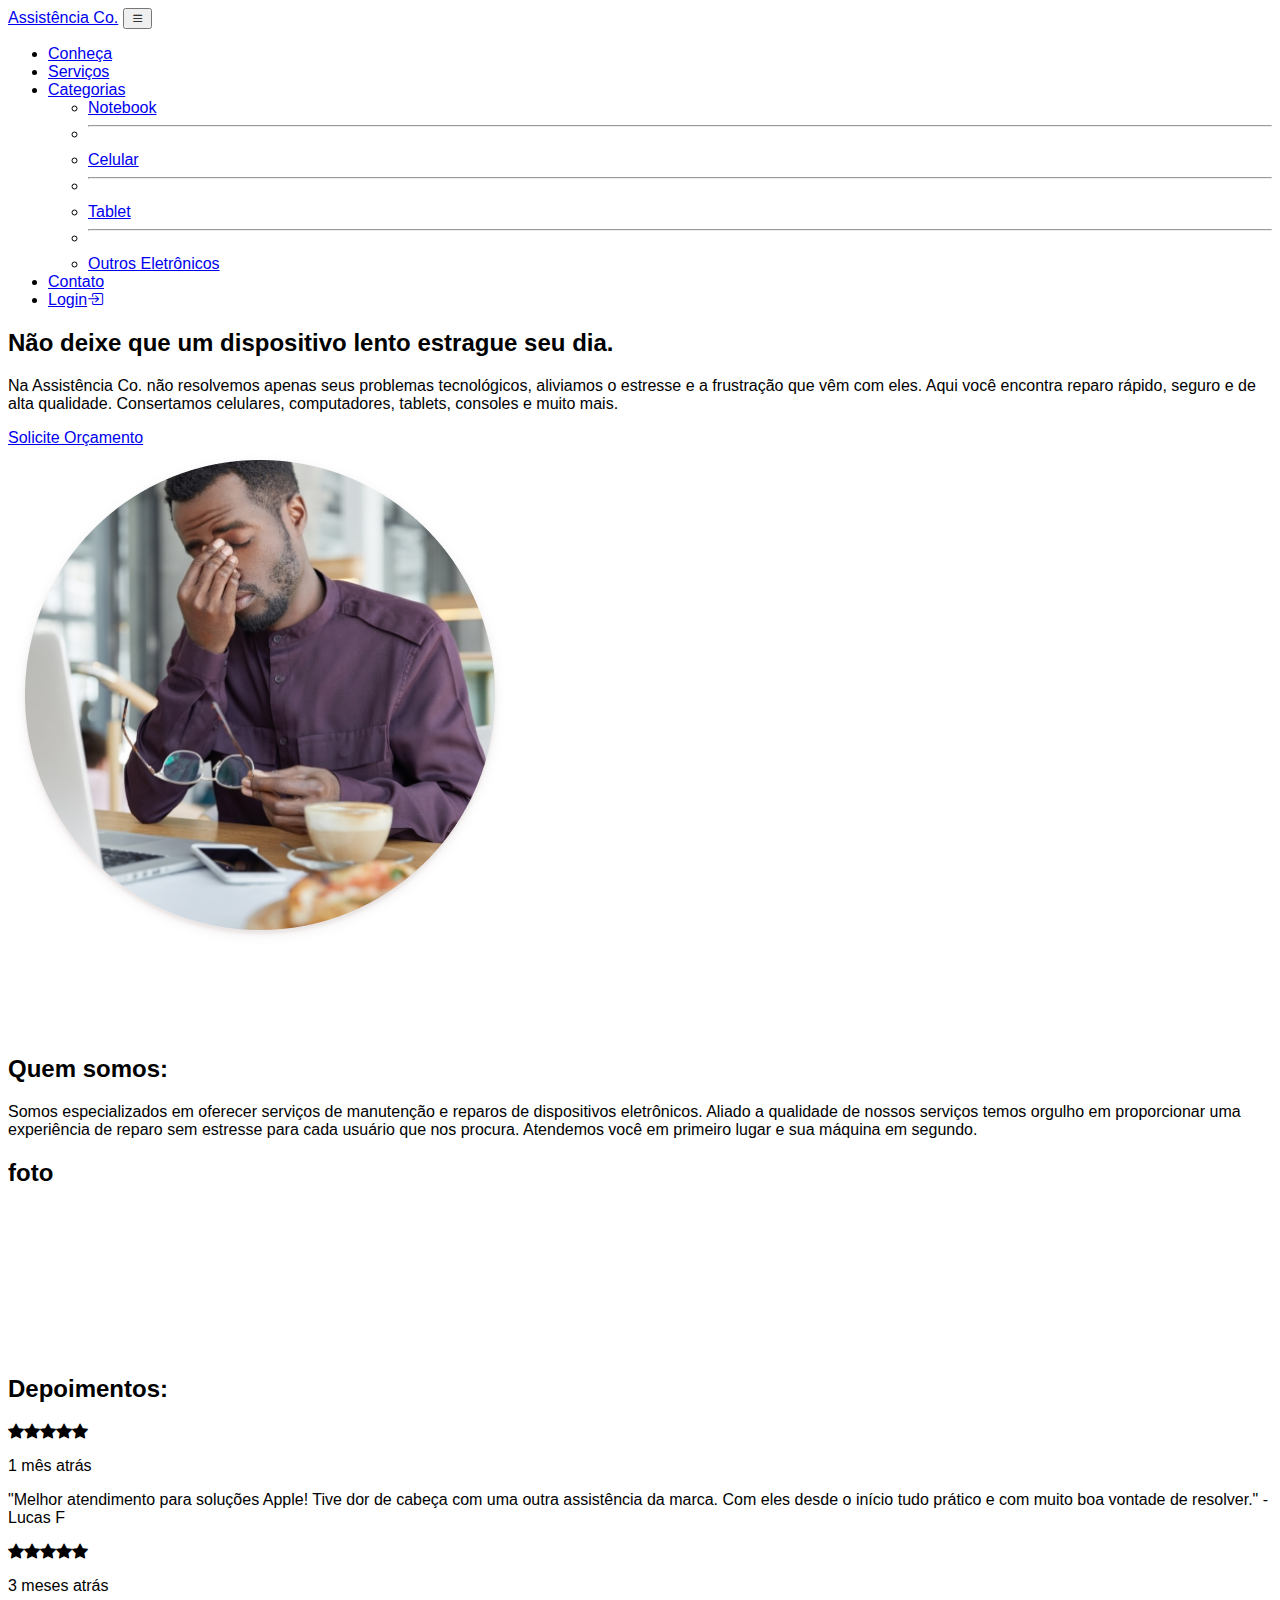
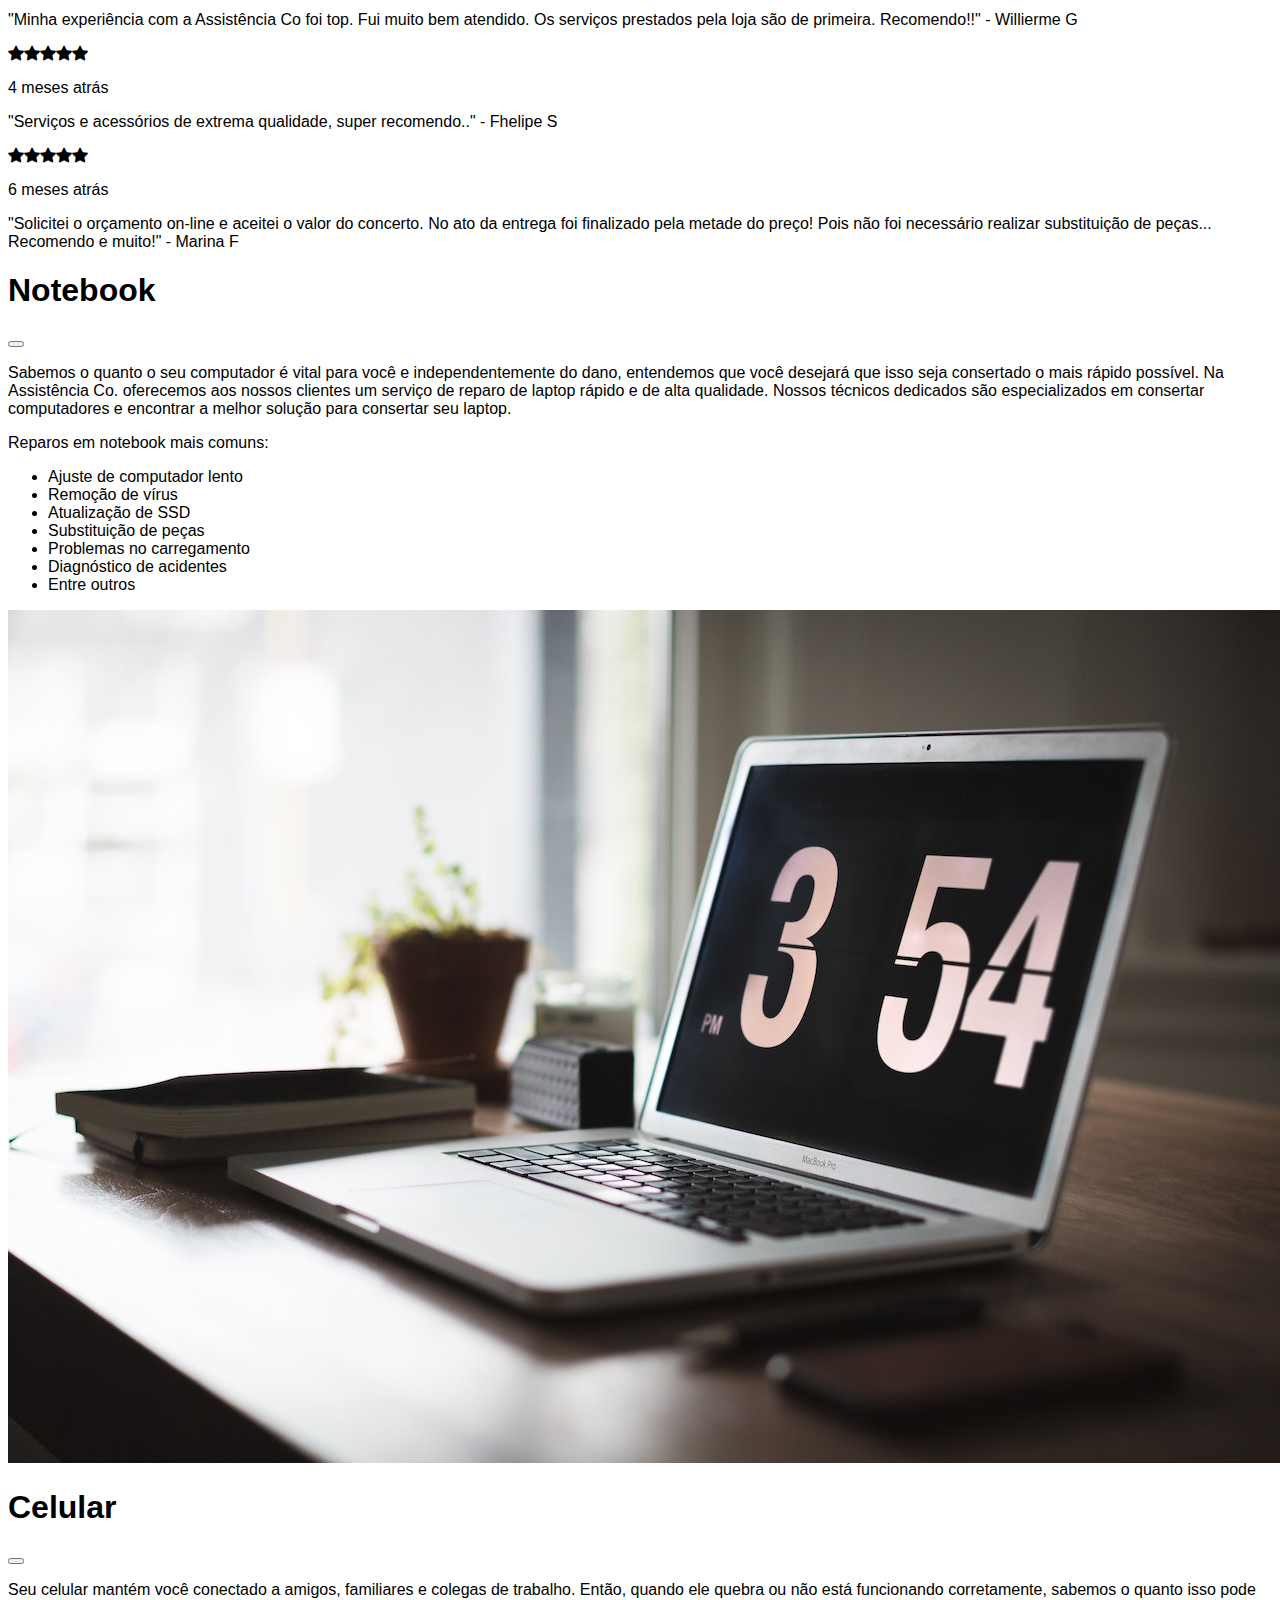
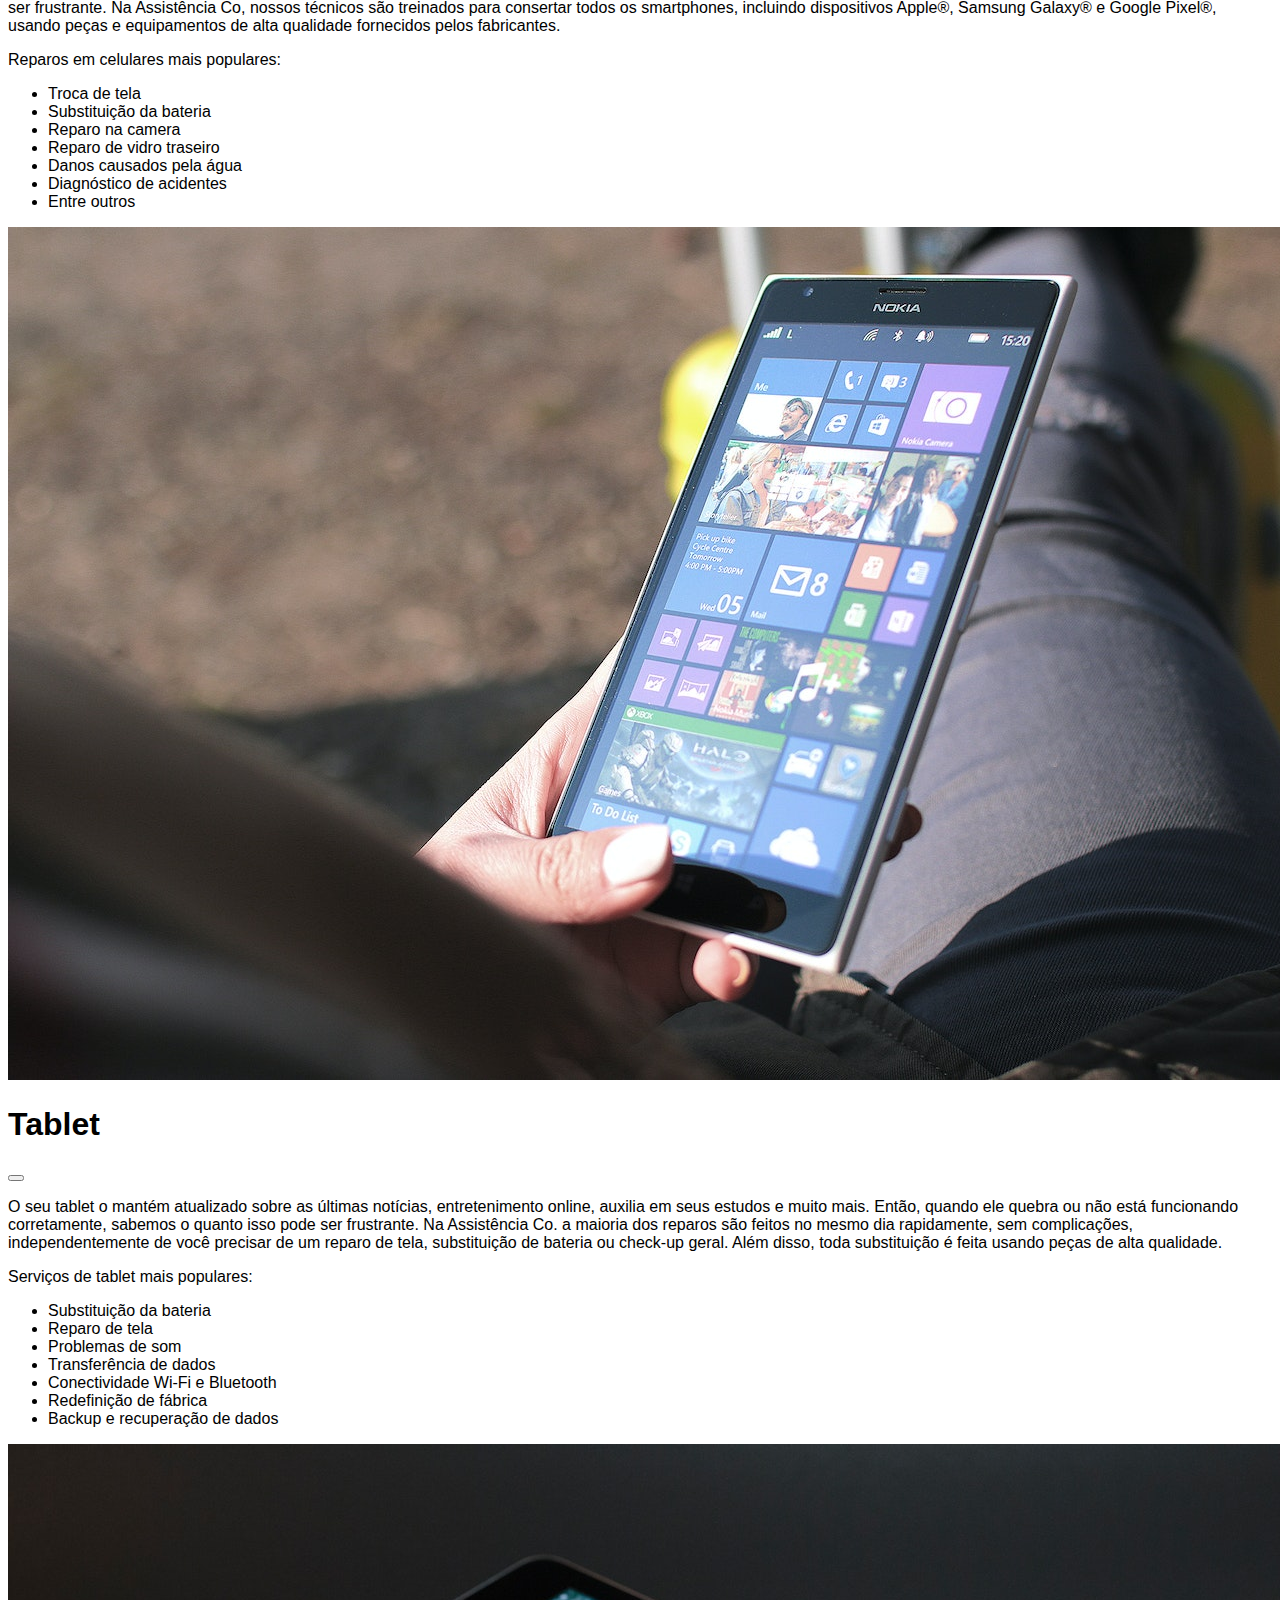
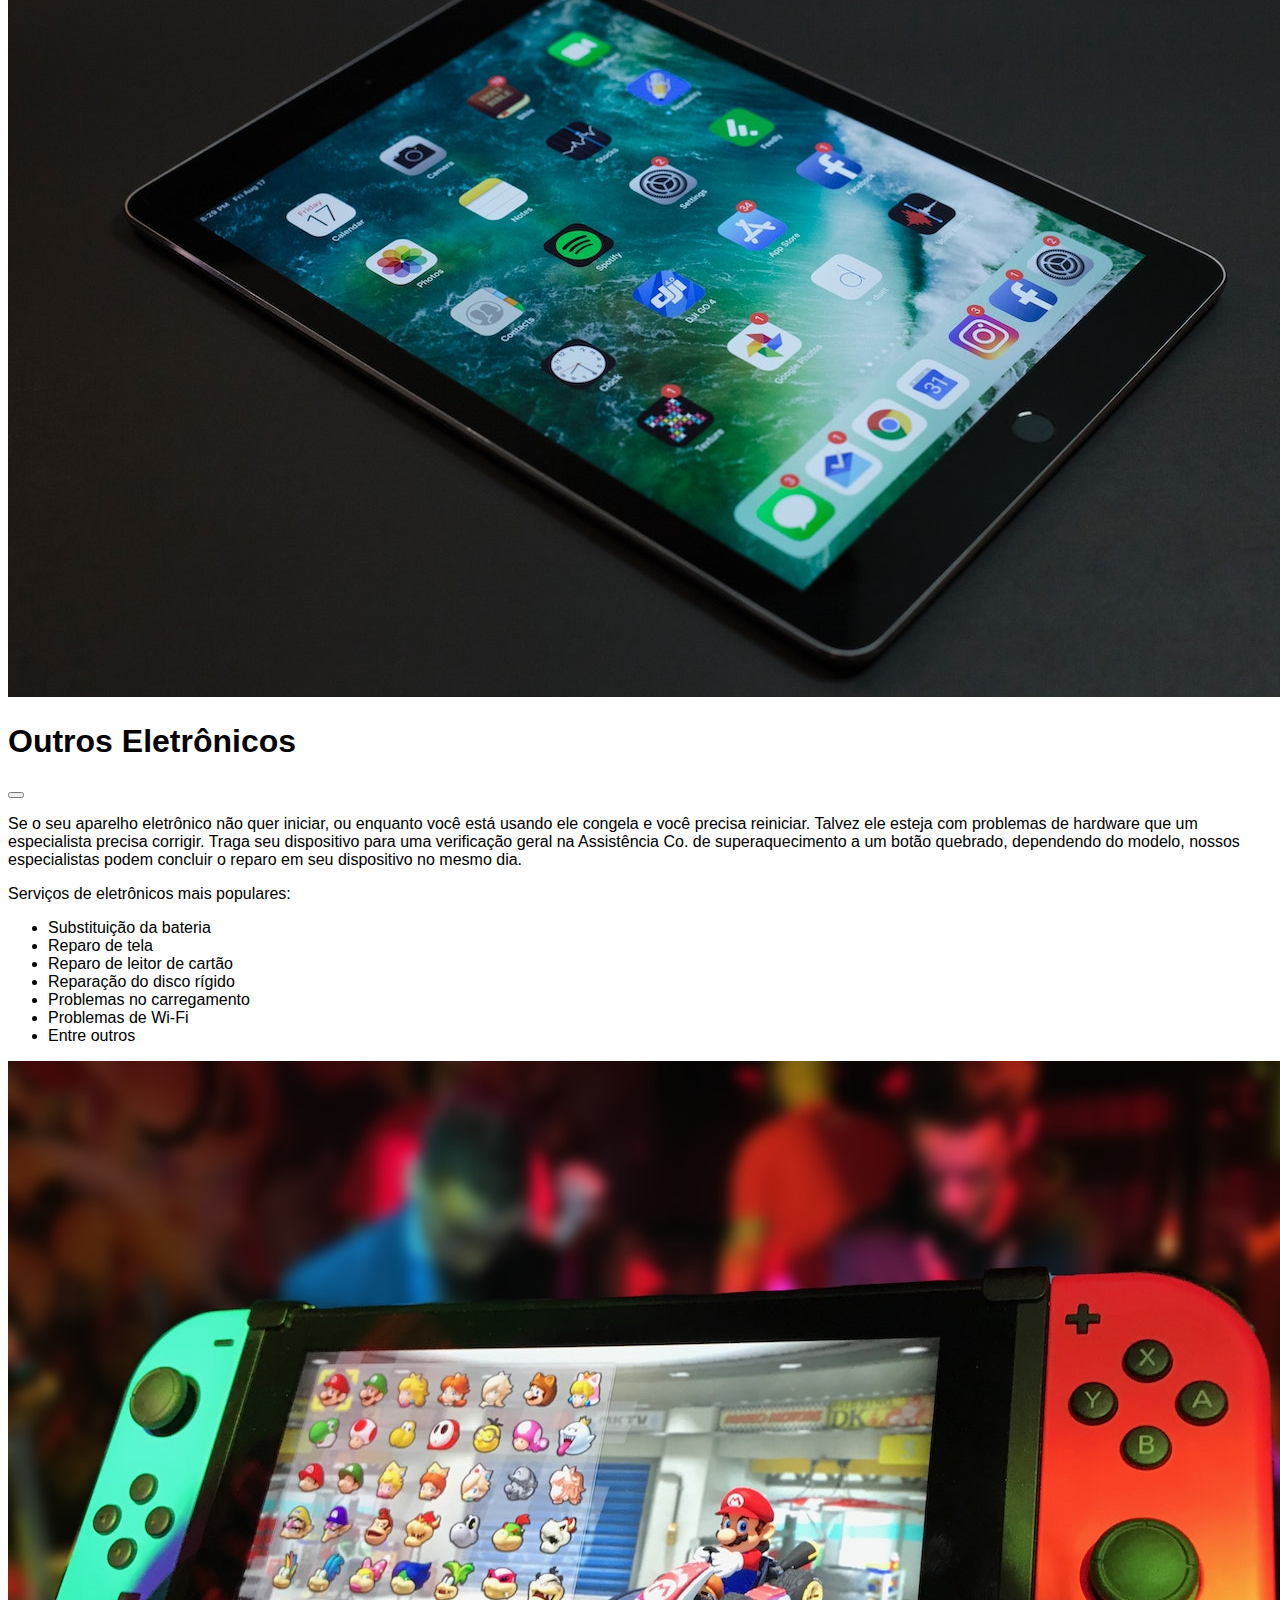
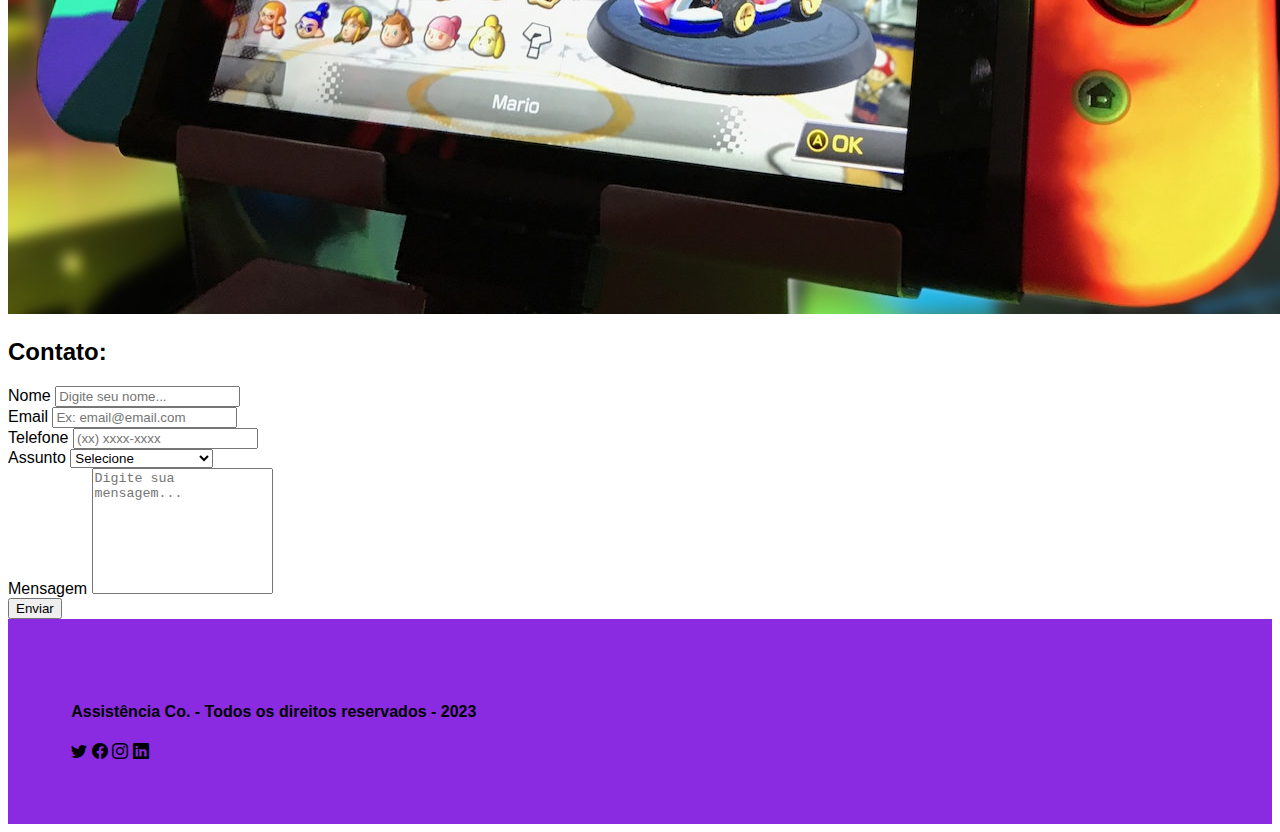
<file: index.html>
<!doctype html>
<html lang="pt-BR">

<head>
  <meta charset="utf-8">
  <meta name="viewport" content="width=device-width, initial-scale=1">
  <link rel="shortcut icon" href="./images/motherboard 2.svg" type="ferramentas">
  <title>Home - Assistência Co.</title>
  <link href="https://cdn.jsdelivr.net/npm/bootstrap@5.3.1/dist/css/bootstrap.min.css" rel="stylesheet"
    integrity="sha384-4bw+/aepP/YC94hEpVNVgiZdgIC5+VKNBQNGCHeKRQN+PtmoHDEXuppvnDJzQIu9" crossorigin="anonymous">
  <link rel="stylesheet" href="https://cdn.jsdelivr.net/npm/bootstrap-icons@1.10.5/font/bootstrap-icons.css">
  <link rel="stylesheet" href="style.css">
</head>

<body class="bg-light">

  <nav class="navbar navbar-expand-lg my-3">
    <div class="container">
      <a class="navbar-brand name-store" href="#/index.html"> Assistência Co.</a>
      <button class="navbar-toggler" type="button" data-bs-toggle="collapse" data-bs-target="#navbarSupportedContent"
        aria-controls="navbarSupportedContent" aria-expanded="false" aria-label="Toggle navigation">
        <i class="bi bi-list icon-menu"></i>
      </button>
      <div class="collapse navbar-collapse" id="navbarSupportedContent">
        <ul class="navbar-nav ms-auto mb-2 mb-lg-0">
          <li class="nav-item">
            <a class="nav-link active" aria-current="page" href="#conheca">Conheça</a>
          </li>
          <li class="nav-item">
            <a class="nav-link" href="#servicos">Serviços</a>
          </li>
          <li class="nav-item dropdown">
            <a class="nav-link dropdown-toggle" href="#" role="button" data-bs-toggle="dropdown" aria-expanded="false">
              Categorias
            </a>
            <ul class="dropdown-menu">
              <li><a class="dropdown-item" href="#" data-bs-toggle="modal" data-bs-target="#notebooksModal">Notebook</a>
              </li>
              <li>
                <hr class="dropdown-divider">
              </li>
              <li><a class="dropdown-item" href="#" data-bs-toggle="modal" data-bs-target="#celularesModal">Celular</a>
              </li>
              <li>
                <hr class="dropdown-divider">
              </li>
              <li><a class="dropdown-item" href="#" data-bs-toggle="modal" data-bs-target="#tabletsModal">Tablet</a>
              </li>
              <li>
                <hr class="dropdown-divider">
              </li>
              <li><a class="dropdown-item" href="#" data-bs-toggle="modal" data-bs-target="#eletronicosModal">Outros
                  Eletrônicos</a></li>
            </ul>
          </li>
          <li class="nav-item">
            <a href="#contato" class="nav-link">Contato</a>
          </li>
          <li class="nav-item">
            <a href="./login.html" class="nav-link">Login<i class="bi bi-box-arrow-in-right icon-login"></i></a>
          </li>
        </ul>
      </div>
    </div>
  </nav>


  <header class="container header">
    <section class="row d-flex justify-content-center my-2 align-items-center">
      <div class="col-md-6 my-3">

        <h2 class="display-6 my-4">Não deixe que um dispositivo lento estrague seu dia.</h2>
        <p class="lead"> Na Assistência Co. não resolvemos apenas seus problemas tecnológicos, aliviamos o estresse e a
          frustração que vêm com eles. Aqui você encontra reparo rápido, seguro e de alta qualidade. Consertamos
          celulares, computadores, tablets, consoles e muito mais.</p>

        <a href="#" class="btn my-2 btn-primary">Solicite Orçamento</a>
      </div>
      <div class="col-12 col-sm-12 col-md-6 d-flex justify-content-center">
        <img src="./images/Mask group2.png" class="rounded-circle img-fluid"
          alt="Imagem de homem estressado na frente do computador">
        <!-- <img src="./images/horizantal-phone.png" class="img-fluid phone" alt="Imagem de um celular quebrado"> -->
      </div>
    </section>
  </header>

  <!-- <h2 class="mt-5" id="servicos">Serviços:</h2>
    <article class="row">
      <section class="col-md-6 col-lg-3 my-2">
        <div class="card">
          <img src="./images/celulares.jpg" alt="Celular">
          <div class="card-body">
            <h5 class="card-title">Celulares</h5>
          </div>
        </div>
      </section>

      <section class="col-md-6 col-lg-3 my-2">
        <div class="card">
          <img src="./images/notebook.jpg" alt="Notebook">
          <div class="card-body">
            <h5 class="card-title">Computadores</h5>

          </div>
        </div>
      </section>

      <section class="col-md-6 col-lg-3 my-2">
        <div class="card">
          <img src="./images/tablets.jpg" alt="Tablet">
          <div class="card-body">
            <h5 class="card-title">Tablets</h5>
          </div>
        </div>
      </section>

      <section class="col-md-6 col-lg-3 my-2">
        <div class="card">
          <img src="./images/videogame.jpg" alt="Videogame">
          <div class="card-body">
            <h5 class="card-title">Outros Eletrônicos</h5>
          </div>
        </div>
      </section>

    </article> -->



  <!-- <section> VAI EXISTIR
  <p>Reparamos dispositivos e ajudamos nosso planeta!
    Assistência Co recicla e repara milhões de dispositivos todos os anos, ajudando a reduzir unma quantidade impressionante de resíduos eletrônicos nocivos que acabam em aterros sanitários poluindo o solo. Com a gente seu dispositivo dura mais e o planeta se beneficia.</p>
</section> -->


  <div class="marca bg-dark-subtle">
    <section class="container">
      <h2 id="conheca"></h2>

      <section class="row d-flex justify-content-center my-2 align-items-center">
        <div class="col-md-6 my-3">
          <h2 class="mt-5">Quem somos:</h2>

          <!-- <P>Acreditamos que a tecnologia deve ser um facilitador da sua vida pessoal e profissional. Por isso, erros, travamentos e lentidão não devem ser considerados normais. 
          </p> -->
          <p>
            Somos especializados em oferecer serviços de manutenção e reparos de dispositivos eletrônicos. Aliado a
            qualidade de nossos serviços temos orgulho em proporcionar uma experiência de reparo sem estresse para cada
            usuário que nos procura. Atendemos você em primeiro lugar e sua máquina em segundo.
          </p>

          <!-- Nosso ambiente seguro, peças de qualidade em garantia e equipamentos de reparo de nível profissional oferecem uma garantia incomparável de privacidade e qualidade em nosso serviço de reparo de dispositivos durante a noite no local.

            Para nós, você sempre vem em primeiro lugar. Suas necessidades e desejos são uma prioridade no The Fix e faremos o que for preciso para tornar suas solicitações uma realidade. Nossos experientes membros da equipe estarão sempre lá para você sempre que você precisar! -->
        </div>


        <div class="col-12 col-sm-12 col-md-6 d-flex justify-content-center">
          <h2>foto</h2>

        </div>
      </section>

    </section>
  </div>







  <main class="container">

    <h2 class="mt-5" id="depoimento">Depoimentos:</h2>
    <article class="row">
      <section class="col-md-6 col-lg-3 my-2">
        <i class="bi bi-star-fill text-warning"></i><i class="bi bi-star-fill text-warning"></i><i
          class="bi bi-star-fill text-warning"></i><i class="bi bi-star-fill text-warning"></i><i
          class="bi bi-star-fill text-warning"></i>
        <p>1 mês atrás</p>
        <p>"Melhor atendimento para soluções Apple! Tive dor de cabeça com uma outra assistência da marca. Com eles
          desde o início tudo prático e com muito boa vontade de resolver."
          - Lucas F</p>
      </section>
      <section class="col-md-6 col-lg-3 my-2">
        <i class="bi bi-star-fill text-warning"></i><i class="bi bi-star-fill text-warning"></i><i
          class="bi bi-star-fill text-warning"></i><i class="bi bi-star-fill text-warning"></i><i
          class="bi bi-star-fill text-warning"></i>
        <p>3 meses atrás</p>
        <p>"Minha experiência com a Assistência Co foi top. Fui muito bem atendido. Os serviços prestados pela loja
          são de primeira. Recomendo!!"
          - Willierme G</p>
      </section>
      <section class="col-md-6 col-lg-3 my-2">
        <i class="bi bi-star-fill text-warning"></i><i class="bi bi-star-fill text-warning"></i><i
          class="bi bi-star-fill text-warning"></i><i class="bi bi-star-fill text-warning"></i><i
          class="bi bi-star-fill text-warning"></i>
        <p>4 meses atrás</p>
        <p>"Serviços e acessórios de extrema qualidade, super recomendo.."
          - Fhelipe S</p>
      </section>
      <section class="col-md-6 col-lg-3 my-2">
        <i class="bi bi-star-fill text-warning"></i><i class="bi bi-star-fill text-warning"></i><i
          class="bi bi-star-fill text-warning"></i><i class="bi bi-star-fill text-warning"></i><i
          class="bi bi-star-fill text-warning"></i>
        <p>6 meses atrás</p>
        <p>"Solicitei o orçamento on-line e aceitei o valor do concerto. No ato da entrega foi finalizado pela
          metade do preço! Pois não foi necessário realizar substituição de peças... Recomendo e muito!"
          - Marina F</p>
      </section>
    </article>




    <!-- Modal -->
    <section class="modal fade" id="notebooksModal" tabindex="-1" aria-labelledby="exampleModalLabel"
      aria-hidden="true">
      <div class="modal-dialog modal-lg modal-dialog-centered">
        <div class="modal-content">
          <div class="modal-header">
            <h1 class="modal-title fs-3" id="ModalLabel-1">Notebook</h1>
            <button type="button" class="btn-close" data-bs-dismiss="modal" aria-label="Close"></button>
          </div>
          <div class="modal-body row">
            <article class="col-12">
              <p class="mb-3">Sabemos o quanto o seu computador é vital para você e independentemente do dano,
                entendemos que você desejará que isso seja consertado o mais rápido possível. Na Assistência Co.
                oferecemos aos
                nossos clientes um serviço de reparo de laptop rápido e de alta qualidade. Nossos técnicos dedicados são
                especializados em consertar computadores e encontrar a melhor solução para consertar seu laptop.</p>

            </article>
            <article class="col-6">
              <p>Reparos em notebook mais comuns: 
                 <ul>
                  <li>Ajuste de computador lento</li>
                  <li>Remoção de vírus</li>
                  <li>Atualização de SSD</li>
                  <li>Substituição de peças</li>
                  <li>Problemas no carregamento</li>
                  <li>Diagnóstico de acidentes</li>
                  <li>Entre outros</li>
                 </ul>
            </article>

            <!-- <p>Oferecemos uma variedade de reparos: 
              incluindo ajuste de um computador lento,
              remoção de vírus,
              atualização de SSD, substituição de tela, substituição de bateria, substituição de teclado,
              substituição
              de touchpad, problemas de carregamento, diagnóstico de líquidos e dados.</p> -->
            <img src="./images/notebook.jpg" alt="Placa mãe" class="img-fluid w-50">
          </div>
        </div>
      </div>
    </section>
    <!-- Modal -->
    <section class="modal fade" id="celularesModal" tabindex="-1" aria-labelledby="ModalLabel-2" aria-hidden="true">
      <div class="modal-dialog modal-lg modal-dialog-centered">
        <div class="modal-content">
          <div class="modal-header">
            <h1 class="modal-title fs-3" id="ModalLabel">Celular</h1>
            <button type="button" class="btn-close" data-bs-dismiss="modal" aria-label="Close"></button>
          </div>
          <div class="modal-body row">
            <article class="col-12">
              <p class="mb-3">Seu celular mantém você conectado a amigos, familiares e colegas de trabalho. Então, quando ele quebra ou não está funcionando corretamente, sabemos o quanto isso pode ser frustrante. Na Assistência Co, nossos técnicos são treinados para consertar todos os smartphones, incluindo dispositivos Apple®, Samsung Galaxy® e Google Pixel®, usando peças e equipamentos de alta qualidade fornecidos pelos fabricantes.</p>

            </article>
            <article class="col-6">
              <p>Reparos em celulares mais populares:  
                 <ul>
                  <li>Troca de tela</li>
                  <li>Substituição da bateria</li>
                  <li>Reparo na camera</li>
                  <li>Reparo de vidro traseiro</li>
                  <li>Danos causados pela água</li>
                  <li>Diagnóstico de acidentes</li>
                  <li>Entre outros</li>
                 </ul>
            </article>
            <img src="./images/celulares.jpg" alt="celular" class="img-fluid w-50">
          </div>
        </div>
      </div>
    </section>
    <!-- Modal -->
    <section class="modal fade" id="tabletsModal" tabindex="-1" aria-labelledby="ModalLabel-3" aria-hidden="true">
      <div class="modal-dialog modal-lg modal-dialog-centered">
        <div class="modal-content">
          <div class="modal-header">
            <h1 class="modal-title fs-3" id="ModalLabel-3">Tablet</h1>
            <button type="button" class="btn-close" data-bs-dismiss="modal" aria-label="Close"></button>
          </div>
          <div class="modal-body row">
            <article class="col-12">
              <p class="mb-3">O seu tablet o mantém atualizado sobre as últimas notícias, entretenimento online, auxilia em seus estudos e muito mais. Então, quando ele quebra ou não está funcionando corretamente, sabemos o quanto isso pode ser frustrante.
                Na Assistência Co. a maioria dos reparos são feitos no mesmo dia rapidamente, sem complicações, independentemente de você precisar de um reparo de tela, substituição de bateria ou check-up geral. Além disso, toda substituição é feita usando peças de alta qualidade.</p>

            </article>
            <article class="col-6">
              <p>Serviços de tablet mais populares: 
                 <ul>
                  <li>Substituição da bateria</li>
                  <li>Reparo de tela</li>
                  <li>Problemas de som</li>
                  <li>Transferência de dados</li>
                  <li>Conectividade Wi-Fi e Bluetooth</li>
                  <li>Redefinição de fábrica</li>
                  <li>Backup e recuperação de dados</li>
                 </ul>
            </article>

            <img src="./images/tablets.jpg" alt="Tablet" class="img-fluid w-50">
          </div>
        </div>
      </div>
    </section>
    <!-- Modal -->
    <section class="modal fade" id="eletronicosModal" tabindex="-1" aria-labelledby="ModalLabel-4" aria-hidden="true">
      <div class="modal-dialog modal-lg modal-dialog-centered">
        <div class="modal-content">
          <div class="modal-header">
            <h1 class="modal-title fs-3" id="exampleModalLabel">Outros Eletrônicos</h1>
            <button type="button" class="btn-close" data-bs-dismiss="modal" aria-label="Close"></button>
          </div>
          <div class="modal-body row">
            <article class="col-12">
              <p class="mb-3">
                Se o seu aparelho eletrônico não quer iniciar, ou enquanto você está usando ele congela e você precisa reiniciar. Talvez ele esteja com problemas de hardware que um especialista precisa corrigir.
                Traga seu dispositivo para uma verificação geral na Assistência Co. de superaquecimento a um botão quebrado, dependendo do modelo, nossos especialistas podem concluir o reparo em seu dispositivo no mesmo dia.
                </p>

            </article>
            <article class="col-6">
              <p>Serviços de eletrônicos mais populares:  
                 <ul>
                  <li>Substituição da bateria</li>
                  <li>Reparo de tela</li>
                  <li>Reparo de leitor de cartão</li>
                  <li>Reparação do disco rígido</li>
                  <li>Problemas no carregamento</li>
                  <li>Problemas de Wi-Fi</li>
                  <li>Entre outros</li>
                 </ul>
            </article>
            <img src="./images/videogame.jpg" alt="videogame" class="img-fluid w-50">
          </div>
        </div>
      </div>
    </section>

    <h2 class="mt-5" id="contato">Contato:</h2>



    <form id="dadosContato" name="dadosContato" action="" method="get">
      <div class="row">
        <div class="col-md-6 col-lg-3 my-2">
          <label for="nome" class="form-label">Nome</label>
          <input type="text" class="form-control" id="nome" name="nome" placeholder="Digite seu nome..." minlength="10"
            maxlength="50" required>
        </div>
        <div class="col-md-6 col-lg-3 my-2">
          <label for="email" class="form-label">Email</label>
          <input type="email" class="form-control" name="email" id="email" name="email"
            placeholder="Ex: email@email.com" maxlength="50 required">
        </div>
        <div class="col-md-6 col-lg-3 my-2">
          <label for="telefone" class="form-label">Telefone</label>
          <input type="tel" class="form-control" name="telefone" id="telefone" name="telefone"
            placeholder="(xx) xxxx-xxxx" maxlength="50" required>
        </div>

        <div class="col-md-6 col-lg-3 my-2">
          <label for="assunto" class="form-label">Assunto</label>
          <select name="assunto" id="assunto" class="form-select" required>
            <option value="0" disabled selected>Selecione</option>
            <option value="1">Fazer uma pergunta</option>
            <option value="2">Fazer um elogio</option>
            <option value="3">Reclamação</option>
            <option value="4">Outros</option>
          </select>
        </div>

      </div>
      <div class="col-12 my-2">
        <label for="mensagem" class="form-label">Mensagem</label>
        <textarea name="mensagem" id="mensagem" class="form-control" placeholder="Digite sua mensagem..."
          maxlength="500" required></textarea>
      </div>
      <div class="col-12 my-3 d-flex justify-content-end">
        <button type="submit" class="btn btn-primary">Enviar</button>
      </div>


      </div>

    </form>
  </main>




  <footer class="footer-size bg-primary text-light text-center">
    <h4>Assistência Co. - Todos os direitos reservados - 2023</h4>
    <div>
      <i class="bi bi-twitter fs-3 ms-3"></i>
      <i class="bi bi-facebook fs-3 ms-3"></i>
      <i class="bi bi-instagram fs-3 ms-3"></i>
      <i class="bi bi-linkedin fs-3 ms-3"></i>
    </div>
  </footer>






  <script src="https://cdn.jsdelivr.net/npm/bootstrap@5.3.1/dist/js/bootstrap.bundle.min.js"
    integrity="sha384-HwwvtgBNo3bZJJLYd8oVXjrBZt8cqVSpeBNS5n7C8IVInixGAoxmnlMuBnhbgrkm" crossorigin="anonymous">
    </script>
</body>

</html>
</file>
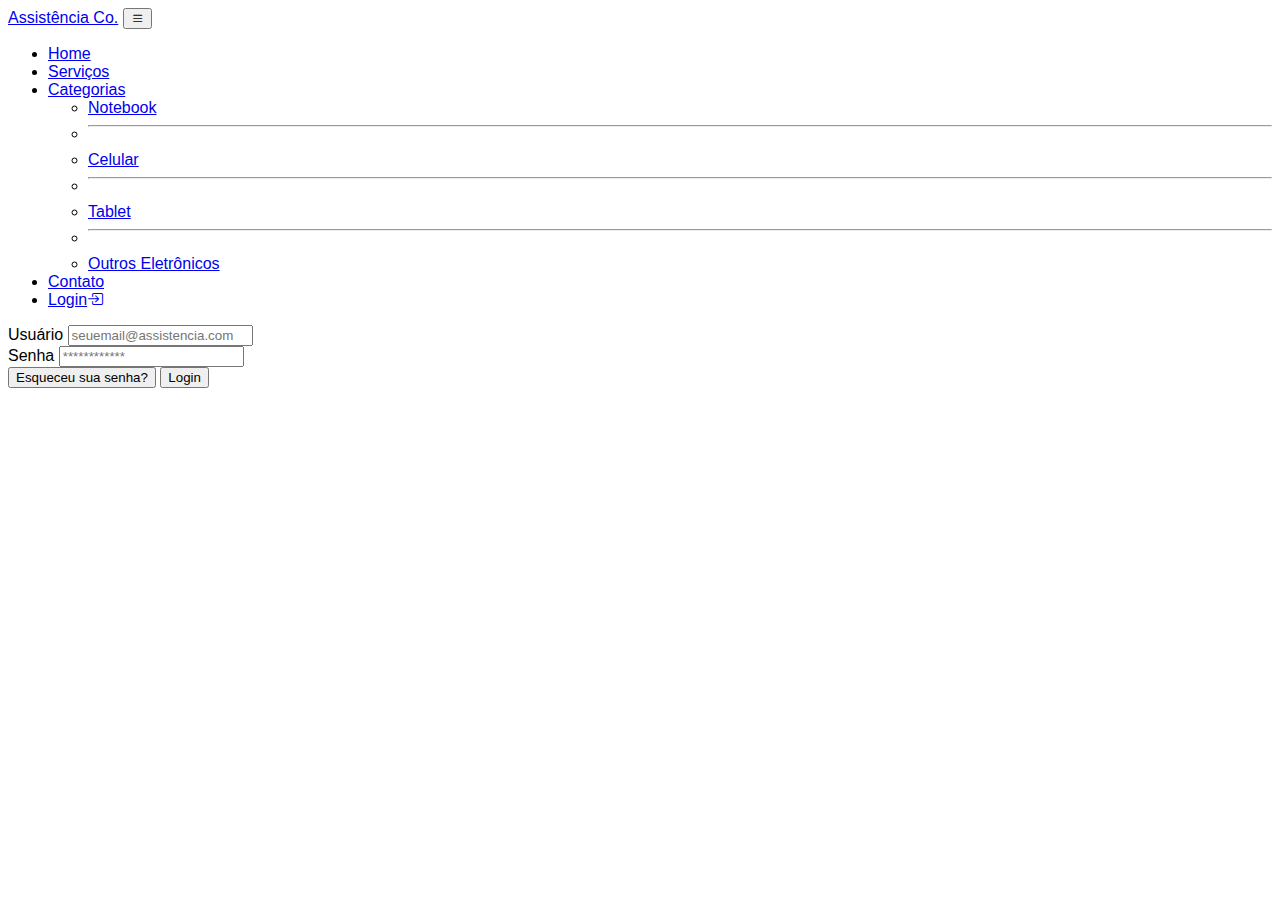
<file: login.html>
<!doctype html>
<html lang="pt-BR">

 <head>
  <meta charset="utf-8">
  <meta name="viewport" content="width=device-width, initial-scale=1">
  <link rel="shortcut icon" href="./images/motherboard 2.svg" type="ferramentas">
  <title>Login - Assistência Co.</title>
  <link href="https://cdn.jsdelivr.net/npm/bootstrap@5.3.1/dist/css/bootstrap.min.css" rel="stylesheet"
    integrity="sha384-4bw+/aepP/YC94hEpVNVgiZdgIC5+VKNBQNGCHeKRQN+PtmoHDEXuppvnDJzQIu9" crossorigin="anonymous">
  <link rel="stylesheet" href="https://cdn.jsdelivr.net/npm/bootstrap-icons@1.10.5/font/bootstrap-icons.css">
  <link rel="stylesheet" href="style.css">
</head>

<body class="bg-light">

  <header class="bg-primary p-1 text-light">
  
    <nav class="navbar navbar-expand-lg my-3">
      <div class="container">
        <a class="navbar-brand text-light" href="#/index.html"> Assistência Co.</a>
  
        <button class="navbar-toggler" type="button" data-bs-toggle="collapse" data-bs-target="#navbarSupportedContent"
          aria-controls="navbarSupportedContent" aria-expanded="false" aria-label="Toggle navigation">
          <i class="bi bi-list icon-menu"></i>
        </button>
        <div class="collapse navbar-collapse" id="navbarSupportedContent">
          <ul class="navbar-nav ms-auto mb-2 mb-lg-0">
            <li class="nav-item">
              <a class="nav-link active text-light" aria-current="page" href="./index.html">Home</a>
            </li>
            <li class="nav-item">
              <a class="nav-link text-light" href="#servicos">Serviços</a>
            </li>
            <li class="nav-item dropdown">
              <a class="nav-link text-light dropdown-toggle" href="#" role="button" data-bs-toggle="dropdown" aria-expanded="false">
                Categorias
              </a>
              <ul class="dropdown-menu">
                <li><a class="dropdown-item" href="#" data-bs-toggle="modal" data-bs-target="#notebooksModal">Notebook</a>
                </li>
                <li>
                  <hr class="dropdown-divider">
                </li>
                <li><a class="dropdown-item" href="#" data-bs-toggle="modal" data-bs-target="#celularesModal">Celular</a>
                </li>
                <li>
                  <hr class="dropdown-divider">
                </li>
                <li><a class="dropdown-item" href="#" data-bs-toggle="modal" data-bs-target="#tabletsModal">Tablet</a>
                </li>
                <li>
                  <hr class="dropdown-divider">
                </li>
                <li><a class="dropdown-item" href="#" data-bs-toggle="modal" data-bs-target="#eletronicosModal">Outros
                    Eletrônicos</a></li>
              </ul>
            </li>
            <li class="nav-item">
              <a href="#contato" class="nav-link text-light">Contato</a>
            </li>
            <li class="nav-item">
              <a href="./login.html" class="nav-link text-light disabled" >Login<i class="bi bi-box-arrow-in-right icon-login"></i></a>
            </li>
          </ul>
        </div>
      </div>
    </nav>
  </header>

 <!-- conteudo da página -->
 <main class="container mt-5">



  <!-- campos do login -->
  <section class="w-25 m-auto">
    <div class="row">
      <form action="admin.html" method="post" id="admin" name="admin">
        <div class="col-12 my-3">
          <label for="user" class="form-label text-primary">Usuário</label>
          <input type="text" class="form-control" id="user" placeholder="seuemail@assistencia.com" required>
          <div class="col-12 my-3">
            <label for="password" class="form-label text-primary">Senha</label>
              <input type="password" class="form-control" id="password" placeholder="************" required>
          </div>
            
          <div class="col-12 my-3 d-flex justify-content-end">
            <button type="submit" name="esqueceu-senha" class="btn btn-link esqueceu-senha pe-3">Esqueceu sua senha?</button>
            <input type="submit" name="login" value="Login" class="btn btn-primary">
          </div>

        </div>
      </form>
    </div>
  </section>

</main>

  <script src="https://cdn.jsdelivr.net/npm/bootstrap@5.3.1/dist/js/bootstrap.bundle.min.js"
    integrity="sha384-HwwvtgBNo3bZJJLYd8oVXjrBZt8cqVSpeBNS5n7C8IVInixGAoxmnlMuBnhbgrkm"
    crossorigin="anonymous"></script>
</body>

</html>
</file>
<file: style.css>
body{
    font-family: 'Poppins', sans-serif;
}
.font-light{
    font-weight: 300;
}
.font-title{
 font-weight: 400;
 font-size: 1,3em;
}

th{
    font-weight: 400;
}


.header{
    padding-bottom: 5em;
}

.marca{
    height: 300px;
}

.phone{
    height: 500px;
}

#mensagem{
    resize: none;
    height: 9em;
}

.official-photo {
    width:50px;
}

.funcionario{
    font-weight: 300;
}

.esqueceu-senha{
    font-size: smaller;
}
.footer-size{
    padding: 5%;
    background-color: blueviolet;
}

.elemento-oculto{
    display: none;
}

.elemento-visivel{
    display: block;
}
</file>
